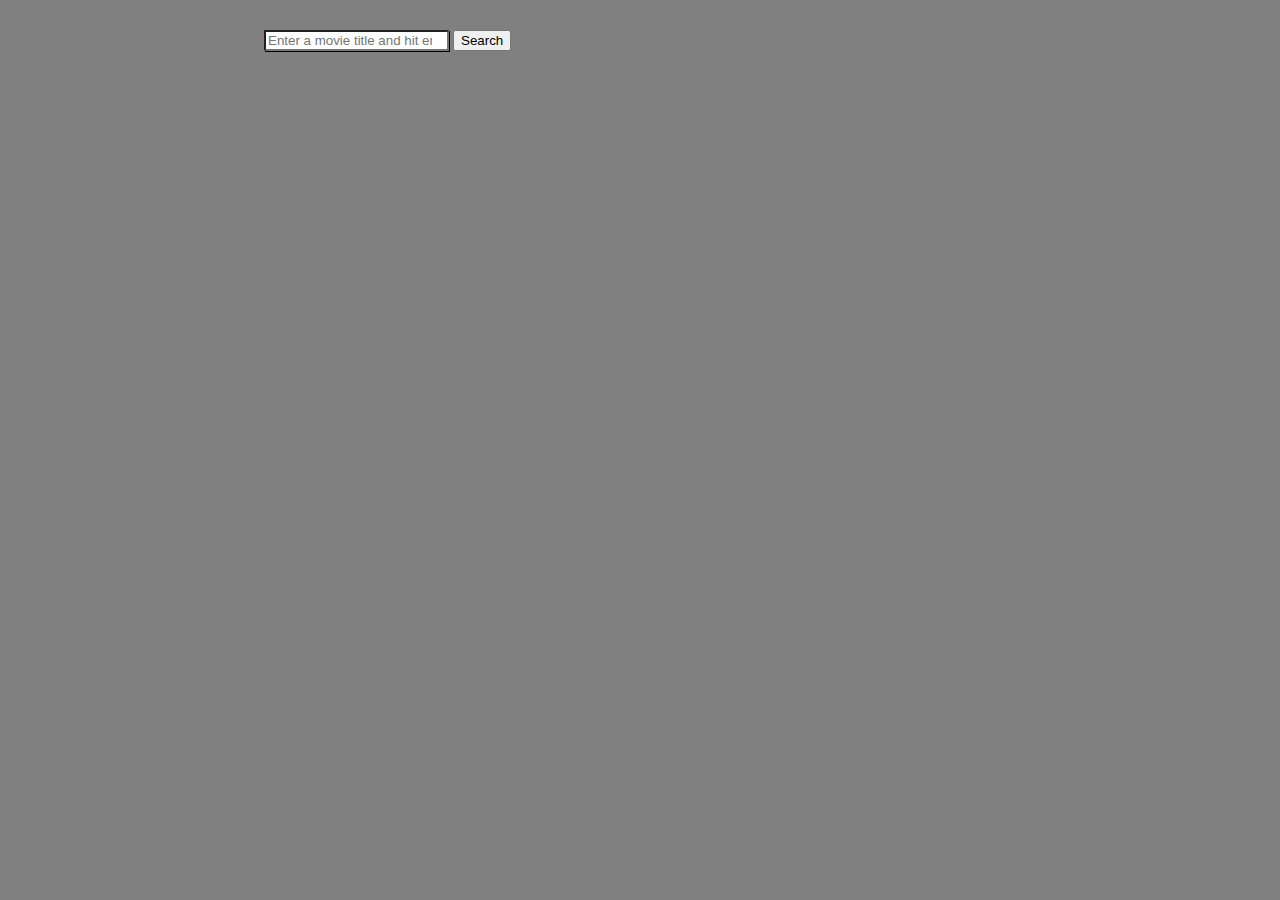
<file: index.html>
<!DOCTYPE html>
<html>
<header>
    <link href="https://cdn.jsdelivr.net/npm/bootstrap@5.0.0-beta1/dist/css/bootstrap.min.css" rel="stylesheet" integrity="sha384-giJF6kkoqNQ00vy+HMDP7azOuL0xtbfIcaT9wjKHr8RbDVddVHyTfAAsrekwKmP1" crossorigin="anonymous">
    <link rel="stylesheet" type="text/css" href="movie.css">
</header>

<head>
    <title>Movie Search Engine</title>
</head>

<body>

	<div id="top-page">x
	    <form class="d-flex searchbar">
	        <input id="inputbar" class="form-control me-2" type="search" placeholder="Enter a movie title and hit enter" aria-label="Search">
	        <button id="send" class="btn btn-dark" type="button">Search</button>
	    </form>
	    <p id="result"></p>
    </div>


    
    <div id="myModal" class="modal">
        <div class="modal-content">
            <div id="movieinfo"></div>
        </div>
    </div>
    <div id="display"></div>
    <script type="text/javascript" src="movie.js"></script>
</body>

</html>
</file>
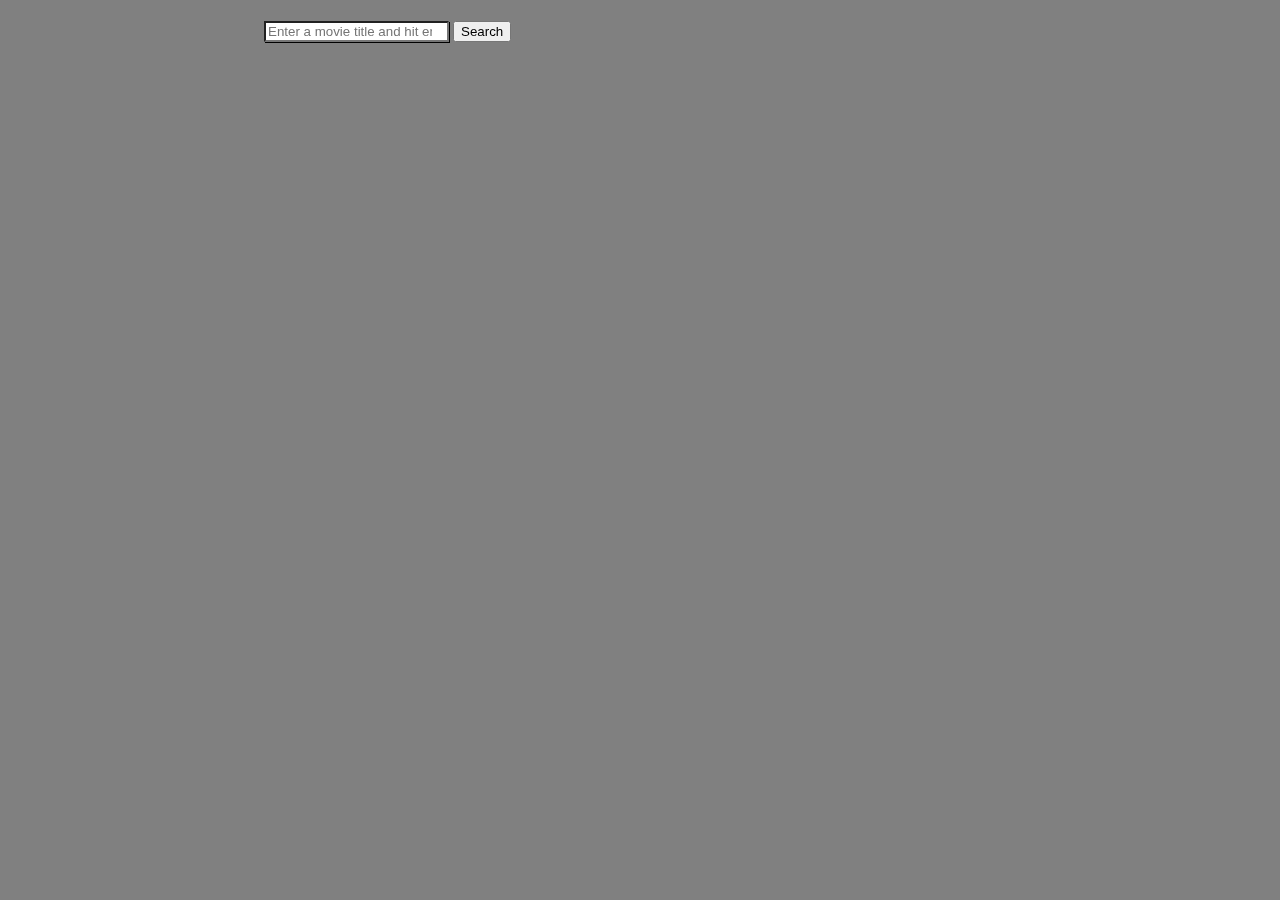
<file: movie.html>
<!DOCTYPE html>
<html>
<header>
    <link href="https://cdn.jsdelivr.net/npm/bootstrap@5.0.0-beta1/dist/css/bootstrap.min.css" rel="stylesheet" integrity="sha384-giJF6kkoqNQ00vy+HMDP7azOuL0xtbfIcaT9wjKHr8RbDVddVHyTfAAsrekwKmP1" crossorigin="anonymous">
    <link rel="stylesheet" type="text/css" href="movie.css">
</header>

<head>
    <title>Movie Search Engine</title>
</head>

<body>
    <form class="d-flex searchbar">
        <input id="inputbar" class="form-control me-2" type="search" placeholder="Enter a movie title and hit enter" aria-label="Search">
        <button id="send" class="btn btn-dark" type="button">Search</button>
    </form>
    <p id="result"></p>
    <div id="myModal" class="modal">
        <div class="modal-content">
            <div id="movieinfo"></div>
        </div>
    </div>
    <div id="display"></div>
    <script type="text/javascript" src="movie.js"></script>
</body>

</html>
</file>
<file: movie.css>
body {
    background-color: grey;
}

#top-page {
    color: grey;
    position: fixed;
    background-color: grey;
    height: 120px;
    width: 100%;
    top: -1px;
    z-index: 1;
}

.searchbar {
    margin-left: 20%;
    margin-right: 20%;
    margin-top: 1%;
    margin-bottom: 2%;
    position: fixed;
    width: 1000px;
    z-index: 1;
}

#inputbar {
    box-shadow: 1px 1px black;
}

.card {
    margin-right: 40%;
    margin-left: 20%;
    background-color: black;
    color: white;
    margin-top: 8px;
    margin-bottom: 8px;
    height: 22em;
    width: 42em;

    transform: translateX(0);
    opacity: 1;
    transition: transform 1s, opacity 1s;
}

.card.invisible {
    transform: translateX(-600px);
    opacity: 0;
}

.image {
    height: 100%;
    width: 100%;
    padding-top: 10px;
}

.right-card {
    display: flex;
    flex-direction: column;
    justify-content: space-between;
    padding-bottom: 40px;
    padding-top: 40px;
}

#result {
    color: black;
    font-weight: bold;
    margin-left: 20%;
    position: fixed;
    top:90px;

}

.modal {
    display: none;
    /* Hidden by default */
    position: fixed;
    /* Stay in place */
    z-index: 1;
    /* Sit on top */
    padding-top: 150px;
    /* Location of the box */
    left: 0;
    top: 0;
    width: 100%;
    /* Full width */
    height: 100%;
    /* Full height */
    overflow: auto;
    /* Enable scroll if needed */
    background-color: rgb(0, 0, 0);
    /* Fallback color */
    background-color: rgba(0, 0, 0, 0.4);
    /* Black w/ opacity */
}

.modal-content {
    background-color: black;
    color: white;
    margin: auto;
    padding: 20px;
    border: 1px solid #888;
    width: 80%;
    border-color: black;
}


#display {
    position: relative;
    top: 180px;
}
</file>
